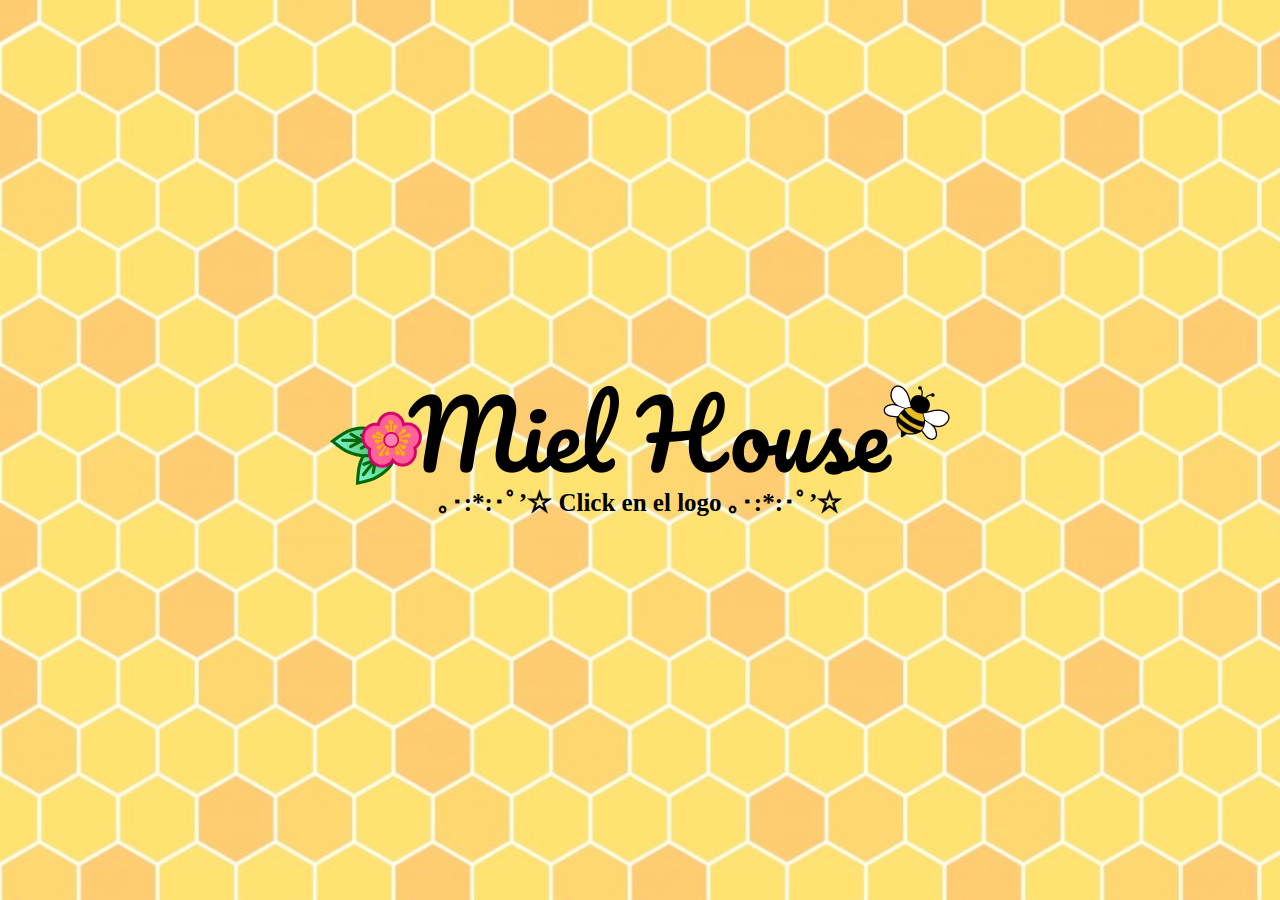
<file: Index.html>
<!DOCTYPE html>
<html lang="en">

<head>
    <meta charset="UTF-8">
    <meta http-equiv="X-UA-Compatible" content="IE=edge">
    <meta name="viewport" content="width=device-width, initial-scale=1.0">
    <title>Miel House Recetas</title>
    <link rel="shortcut icon" href="./imagenes/icono.png" type="image/x-icon">
    <link rel="stylesheet" href="./CSS/estilo.css">      
</head>

<body>
    <div class="logo">
        <a href="Home.html"><img src="./imagenes/logo.png" alt="logo"></a>
         <div class="leyenda">
            <p>｡･:*:･ﾟ’☆ Click en el logo ｡･:*:･ﾟ’☆</p>
        </div>
    </div>
   
</body>

</html>
</file>
<file: CSS/estilo.css>
*, *:before, *:after {
  margin: 0;
  padding: 0;
  outline: 0;
  box-sizing: border-box;
}
/*estilo cursor*/
html{
  cursor: url(../imagenes/cursor.png), auto;
}
a{
  cursor: url(../imagenes/hand.png), auto;
}

/*estilo a pags con fondo panal*/
body{
    background-image: url(../imagenes/fondo.png);
    display: flex;
    flex-direction: column;
    min-height: 100vh;
}
/*para que la barra de menu se vea al scrollear*/
header{
  position: fixed;
  z-index: 10;
}
/*estilo Index*/
.logo{
  display: flex;
  flex-direction: column;
  flex-wrap: wrap;
  justify-content: center;
  align-items: center;
  height: 100vh;
}
.leyenda{
  font-size: 25px;
  font-weight: bold;
}
/*estilo a pags con fondo solido*/
.page{
  background: rgba(247, 224, 97, 1);
}
/*estilo al header*/
.menu{
  width: 100vw;
  display: flex;
  justify-content: space-between;
  align-items: center;
  background: goldenrod;
  margin: auto;
  overflow:hidden;
}
.logo2{
  font-size: 35px;
  padding: 10px 80px;
  font-family:'Oleo Script Swash Caps', cursive; 
  text-decoration: none;
  color: black;
  font-weight: bold;
}
.menu_items{
  display: flex;
  list-style: none;
  margin-right: 30px;
}
.menu_items li {
  background-color: rgb(245, 217, 61);
  border-radius: 20px;
  border-color: black;
  border-style: dashed;
  margin: 0 5px;
}
.menu_items li a{
  padding: 3px 13px;
  text-decoration: none;
  font-family: 'Yuji Mai', serif;
  font-size: 20px;
  color: black;
  text-transform: uppercase;
  display: block;
}
.menu_items li:hover, li.active{
  background-color: goldenrod;
  transition: .5s;
}
.btn_menu{
  margin-right: 30px;
  font-size: 30px;
  cursor:pointer;
  display: none;
}
ul.show{
  top: 65px;
}
/*estilo al home*/
.contenido{
  padding-top: 70px;
}
.titulo{
  display: flex;
  justify-content: center;
  align-items: center;
  font-family:'Oleo Script Swash Caps', cursive; 
  font-size: 30px;
  margin: 20px 0;
}
.container1, .container2, .container3{
  display: flex;
  justify-content: space-around;
  align-items: center;
  flex-wrap: wrap;  
}
.nombre{
  font-family: 'Comic Neue', cursive; 
  font-size: 30px;
  text-align: center;
  font-weight: bold;
  margin: 10px 0;
}
.imagen{
  margin-bottom: 35px;
}
.imagen:hover {
  -webkit-transform:scale(1.3);
  transform:scale(1.3);
}  
/*estilo a recetas*/

table{
  border: 2px solid black;
  padding: 1px;
  background: rgb(252, 194, 47);
}
tr{
  text-align: center;
}
th, td{
  font-family: 'Comic Neue', cursive;
  border: 1px solid black;
  padding: 5px;
}
.receta{
  padding-top: 80px;
  display: grid;
  grid-template-columns: repeat(12, 1fr);
  align-items: center;
  justify-items: center;
}
.dibujo{
  grid-column-end: span 4;
}
.tabla{
  grid-column-end: span 4;
}
.video{
  grid-column-end: span 4;
}
.video iframe{
  width: 400px;
  height: 250px;   
}
/*estilo about*/
.contenedor{
  padding-top: 80px;
}
.cont1, .cont2{
  display: flex;
  justify-content: space-around;
  align-items: center;
  flex-wrap: wrap;
  padding: 20px;
}
#info1, #info2{
  background-color: goldenrod;
  border-radius: 20px;
  text-align: center;
  padding: 20px;
}
#info1 h1, #info1 h2, #info2 h2{
  font-family:'Comic Neue', cursive;
}
#info1 h1{
  font-size: 35px;
  font-weight: bold;
}
#info1 h2, #info2 h2{
  font-size: 25px;
}
#foto1, #foto2{
  padding: 20px;
  background: gold;
  border-radius: 50%;
}
/*estilo a Contacto*/
.mail{
  padding-top: 200px;
  display: flex;
  flex-direction: column;
  flex-wrap: wrap;
  justify-content: center;
  align-items: center;
}
.mail a{
  text-decoration: none;
  font-size: 70px;
  color: black;
  font-family: 'Comic Neue', cursive;
}
#containerMail{
  padding: 40px 0;
}
#flores{
  padding: 40px 0;
  background: url(../imagenes/spriteFlores.png);
  width: 200px;
  height: 184px;
  animation: flores 3s steps(10) infinite,
             moverse 10s linear infinite;
}
/*estilo a tienda*/
.container{
  padding-top: 80px;
}
.container h1{
  text-align: center;
  font-family: 'Oleo Script Swash Caps', cursive;
  font-size: 50px;
  margin: 20px 0;
}
@keyframes flores{
  0%{
    background-position: 0px;
  }
  100%{
    background-position: 2000px;
  }
}
@keyframes moverse{
  0%{
    transform: translate(-2000px);
  }
  100%{
    transform: translateX(1200px);
  }
}
#abejaVolando{
  padding: 40px 0;
  background: url(../imagenes/abejas.png);
  width: 235px;
  height: 292px;
  animation: volar 3s steps(8) infinite,
             forward 10s linear infinite;
}
@keyframes volar{
  0%{
    background-position: 0px;
  }
  100%{
    background-position: 1879px;
  }
}
@keyframes forward{
  0%{
    transform: translate(-1879px);
  }
  100%{
    transform: translateX(1200px);
  }
}
/*estilo Registrese*/
.contenedorForm{
  padding-top: 100px;
  font-family:'Comic Neue', cursive;  
  font-size: 25px;
}
::placeholder{
  font-size: 15px;
}
#enviar, #reset{
  font-size: 20px;
}
/*estilo al show data*/
.containerData{
  padding-top: 200px;
  display: flex;
  flex-direction: column;
  flex-wrap: wrap;
  justify-content: center;
  align-items: center;
}
/*estilo ancla*/
#ancla{
  font-size: 30px;
  text-decoration: none;
  color: black;
  padding: 30px;
  margin-left: 30px;
  margin-bottom: 30px;
}
/*estilo al footer*/
footer{
  margin-top: auto;
  background: goldenrod;
  height: auto;
}
.social{
  list-style: none;
  display: flex;
  justify-content: center;
  align-items: center;
  margin: 5px 0;
}
.social li{
  margin: 0 20px;
  border-radius: 50%;
}
.social li a{
  padding: 20px;
  text-decoration: none;
  color: black;
  font-size: 30px;
}
.social li:hover{
  background-color: darkviolet;
  transition: .5s;
}
.firma{
  text-align: center;
  font-size: 20px;
  font-weight: bold;
}

@media screen and (max-width: 900px) {
  .logo2{
    font-size: 25px;
    padding-left: 35px;
  }
  .menu_items li a{
    font-size: 12px;
  }
  .dibujo, .video{
    grid-column-end: span 6;
  }
  .tabla{
    display: none;
  }
  .contenedorForm{
    font-size: 15px;
  }

}
@media screen and (max-width: 600px) {
  .menu{
    height: 65px;
  }
  .btn_menu{
    display: inline-flex;
  }
  .menu_items{
    position: fixed;
    width: 100vw;
    height: calc(100% - 65px);
    background: rgba(0, 0, 0, .85);
    top: -100vh;
    text-align: center;
    transition: all .5s;
    flex-direction: column;
  }
  .menu_items li{
    margin: 30px 0 0 0; 
    line-height: 30px;
    border-style: none;
  }
  .menu_items li:hover{
    background: none;
  }
  .menu_items li a{
    font-size: 25px;
  }
  .menu_items li a:hover{
    background-color: goldenrod;
  }
  .logo2{
    font-size: 35px;
    padding-left: 35px;
  }
  .titulo{
    font-size: 35px;
  }
  .container1, .container2, .container3{
    flex-direction: column;
  }
  .dibujo, .video{
    grid-column-end: span 12;
  }
  .tabla{
    display: none;
  }
  .imagen{
    margin-bottom: 20px;
  }
  .nombre{
    font-size: 35px;
  }
  #ancla{
    font-size: 35px;
  }
  .social li a{ 
    font-size: 35px;
  }
  .firma{
    font-size: 25px;
  }
  #info1{
    margin-bottom: 20px;
  }
  #info2{
    margin-top: 20px;
  }
  .mail{
    padding-top: 90px;
  }
  .mail a{
    font-size: 40px;
  }
  .contenedorForm{
    font-size: 15px;
  }
  .container h1{
    font-size: 40px;
  }
}
@media screen and (max-width: 400px) {
  .logo img{
    width: 75%;
  }
  .leyenda{
    font-size: 15px;
    font-weight: bold;
  }
  .logo2{
    font-size: 30px;
    padding-left: 30px;
  }
  .titulo{
    font-size: 20px;
  }
  .menu_items{
    top:-150vh;
  }
  .social li a{
    font-size: 30px;
  }
  .firma{
    font-size: 20px;
  }
  #info1{
    margin-bottom: 30px;
  }
  #info2{
    margin-top: 30px;
  }
  #info1 h1{
    font-size: 30px;
    font-weight: bold;
  }
  #info1 h2, #info2 h2{
    font-size: 20px;
  }
  .mail a{
    font-size: 30px;
  }
  .contenedorForm{
    font-size: 13px;
  }
  .container h1{
    font-size: 30px;
  }
}
</file>
